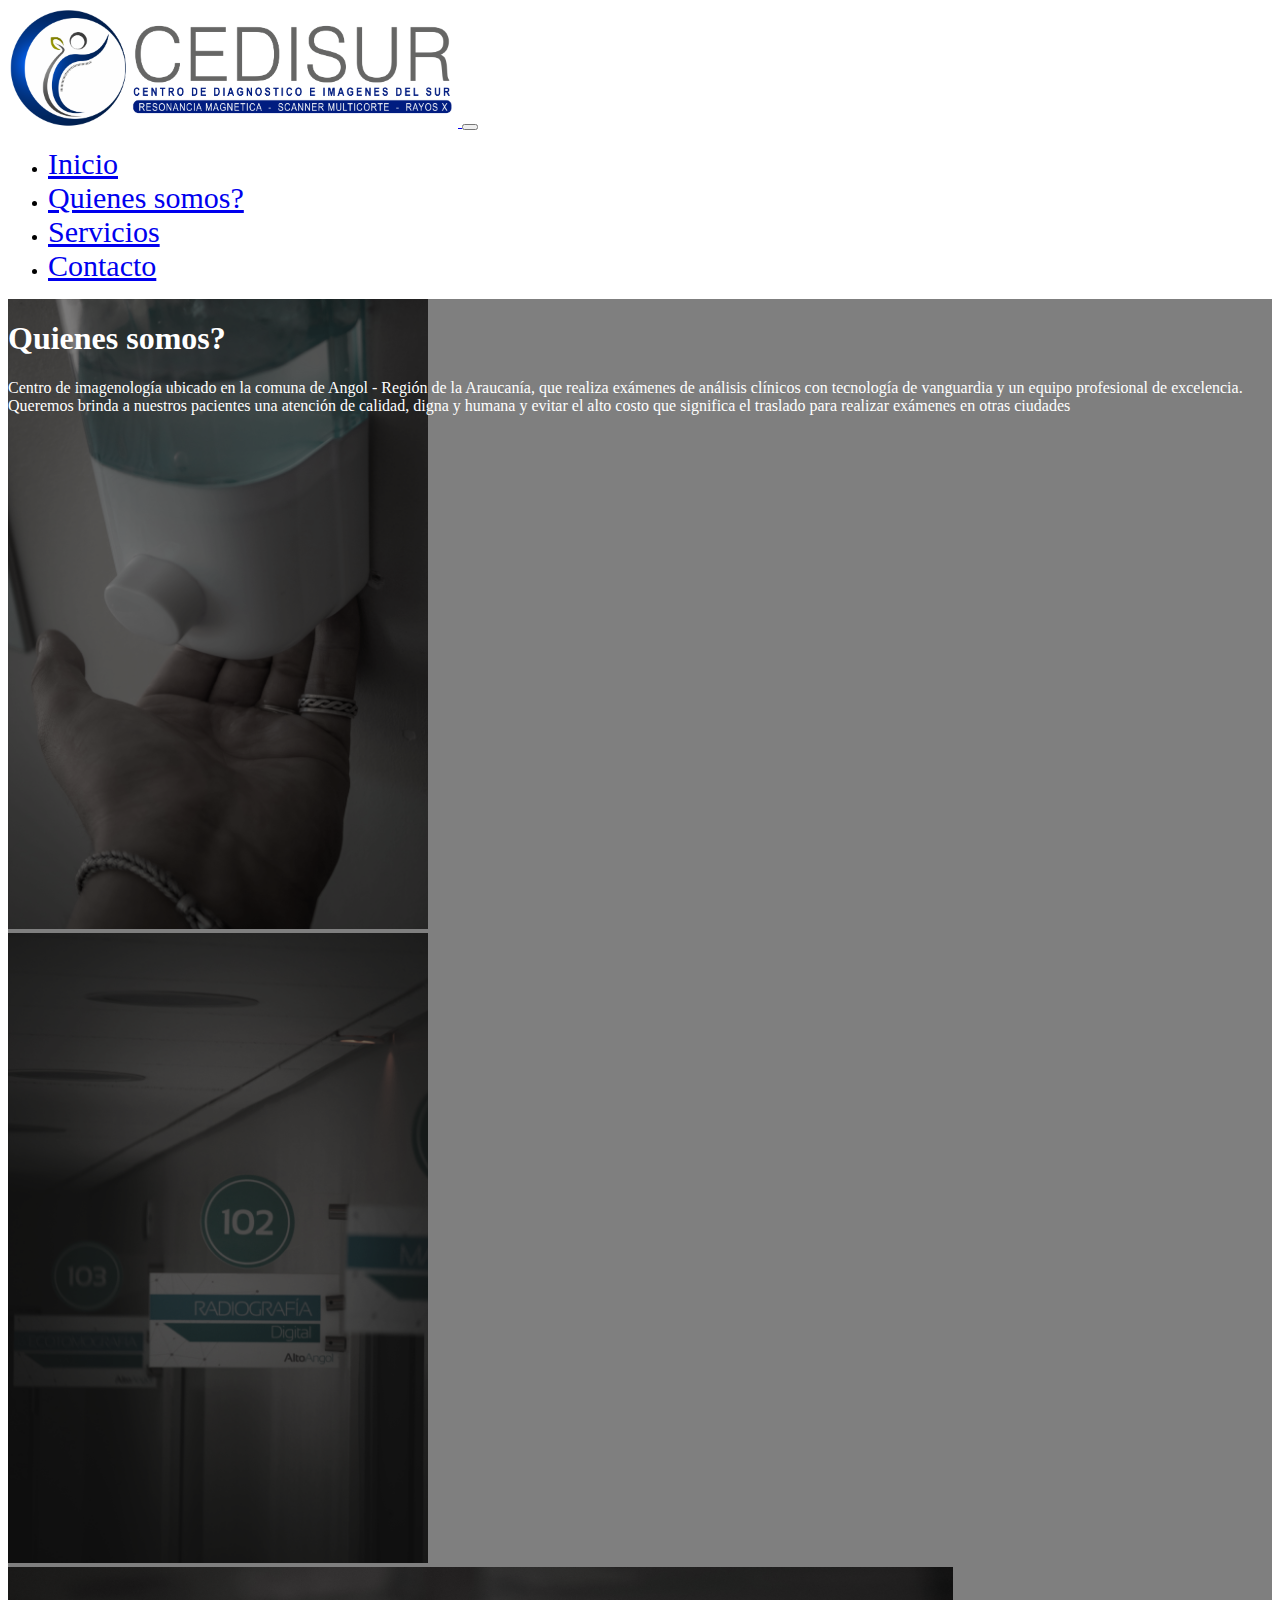
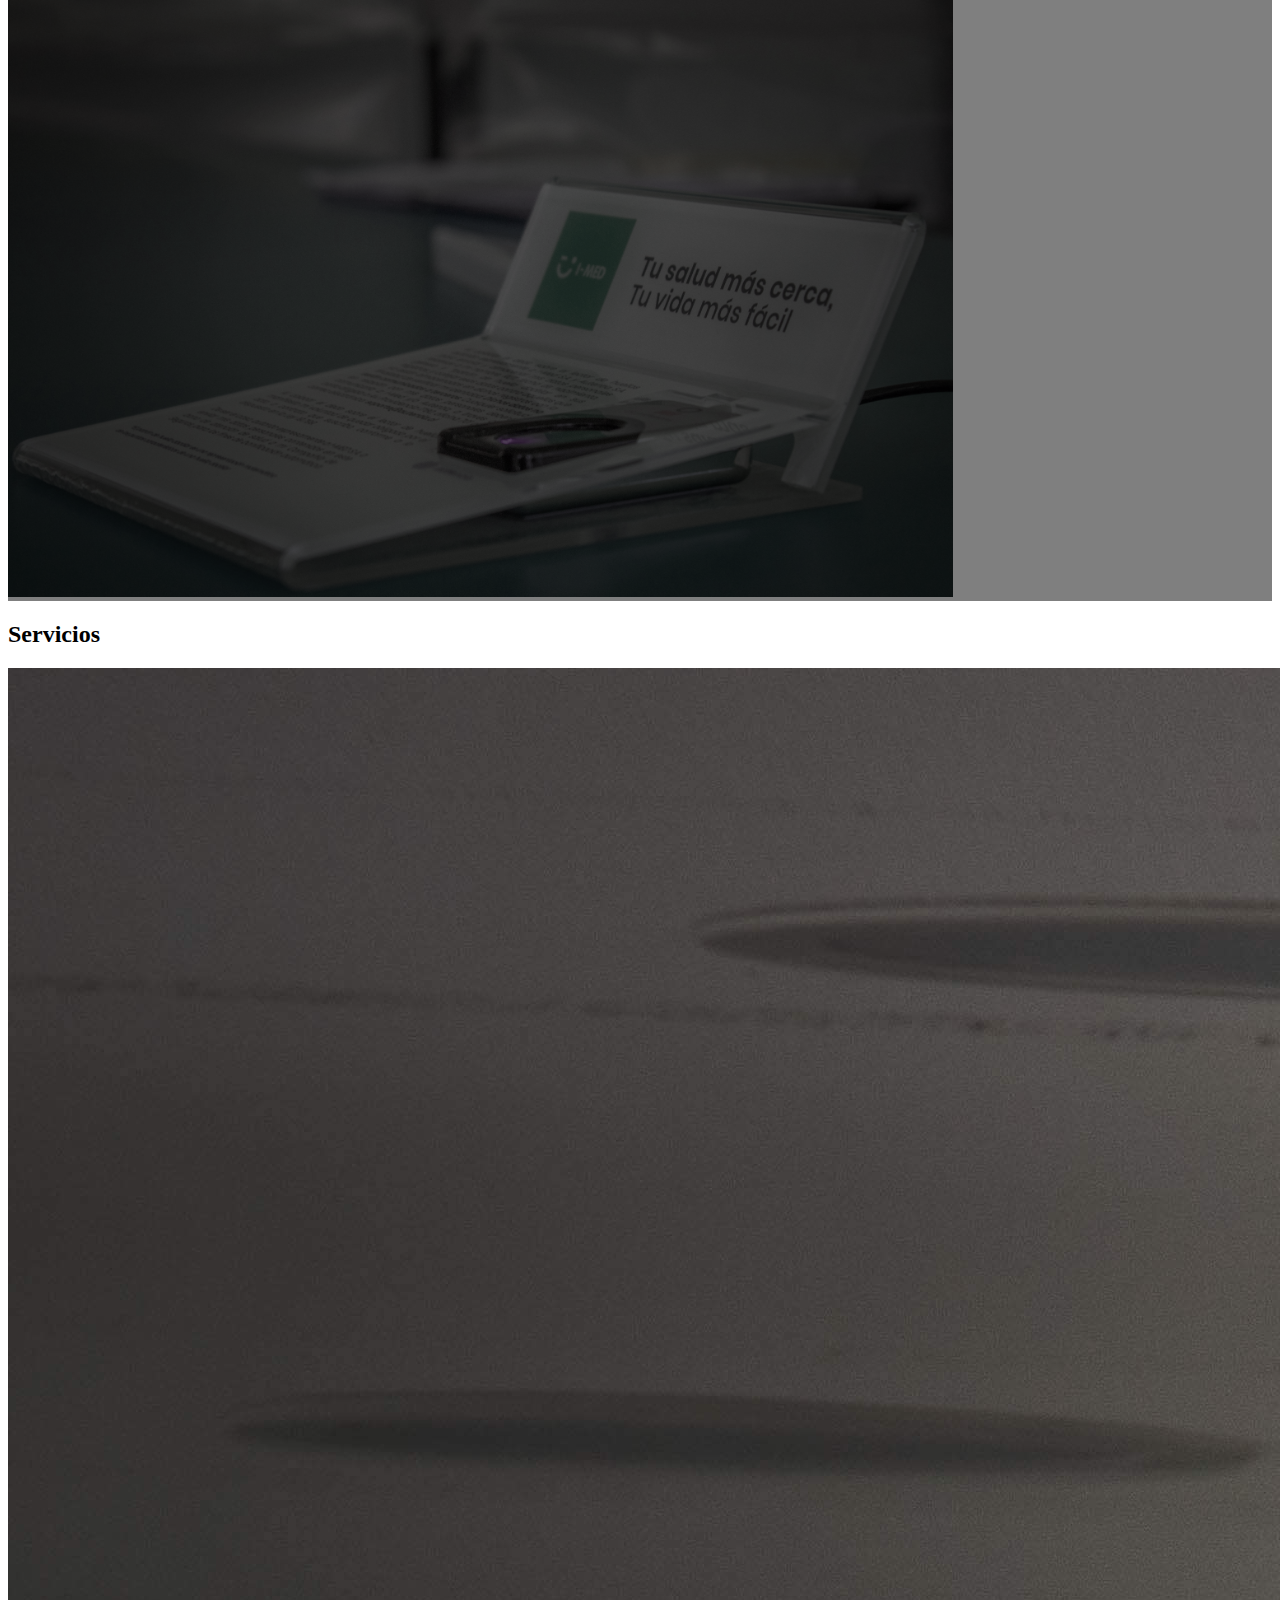
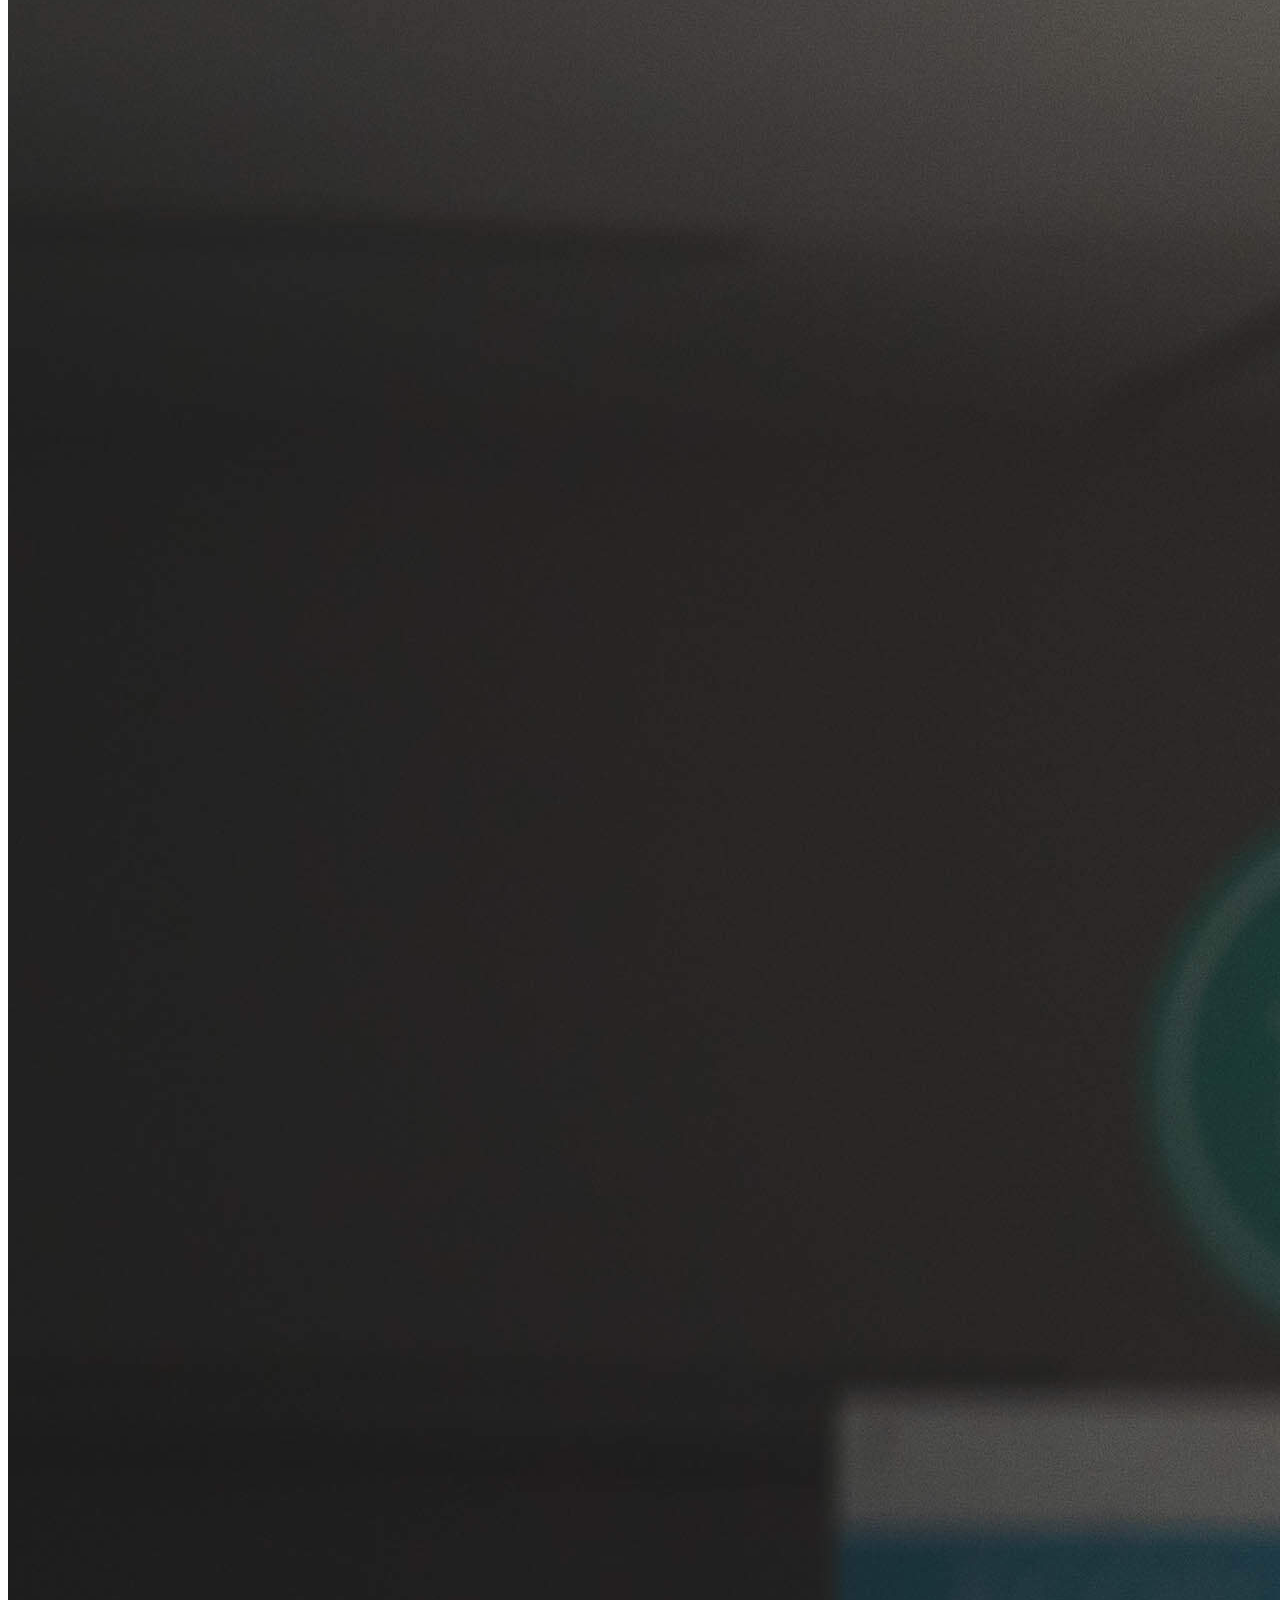
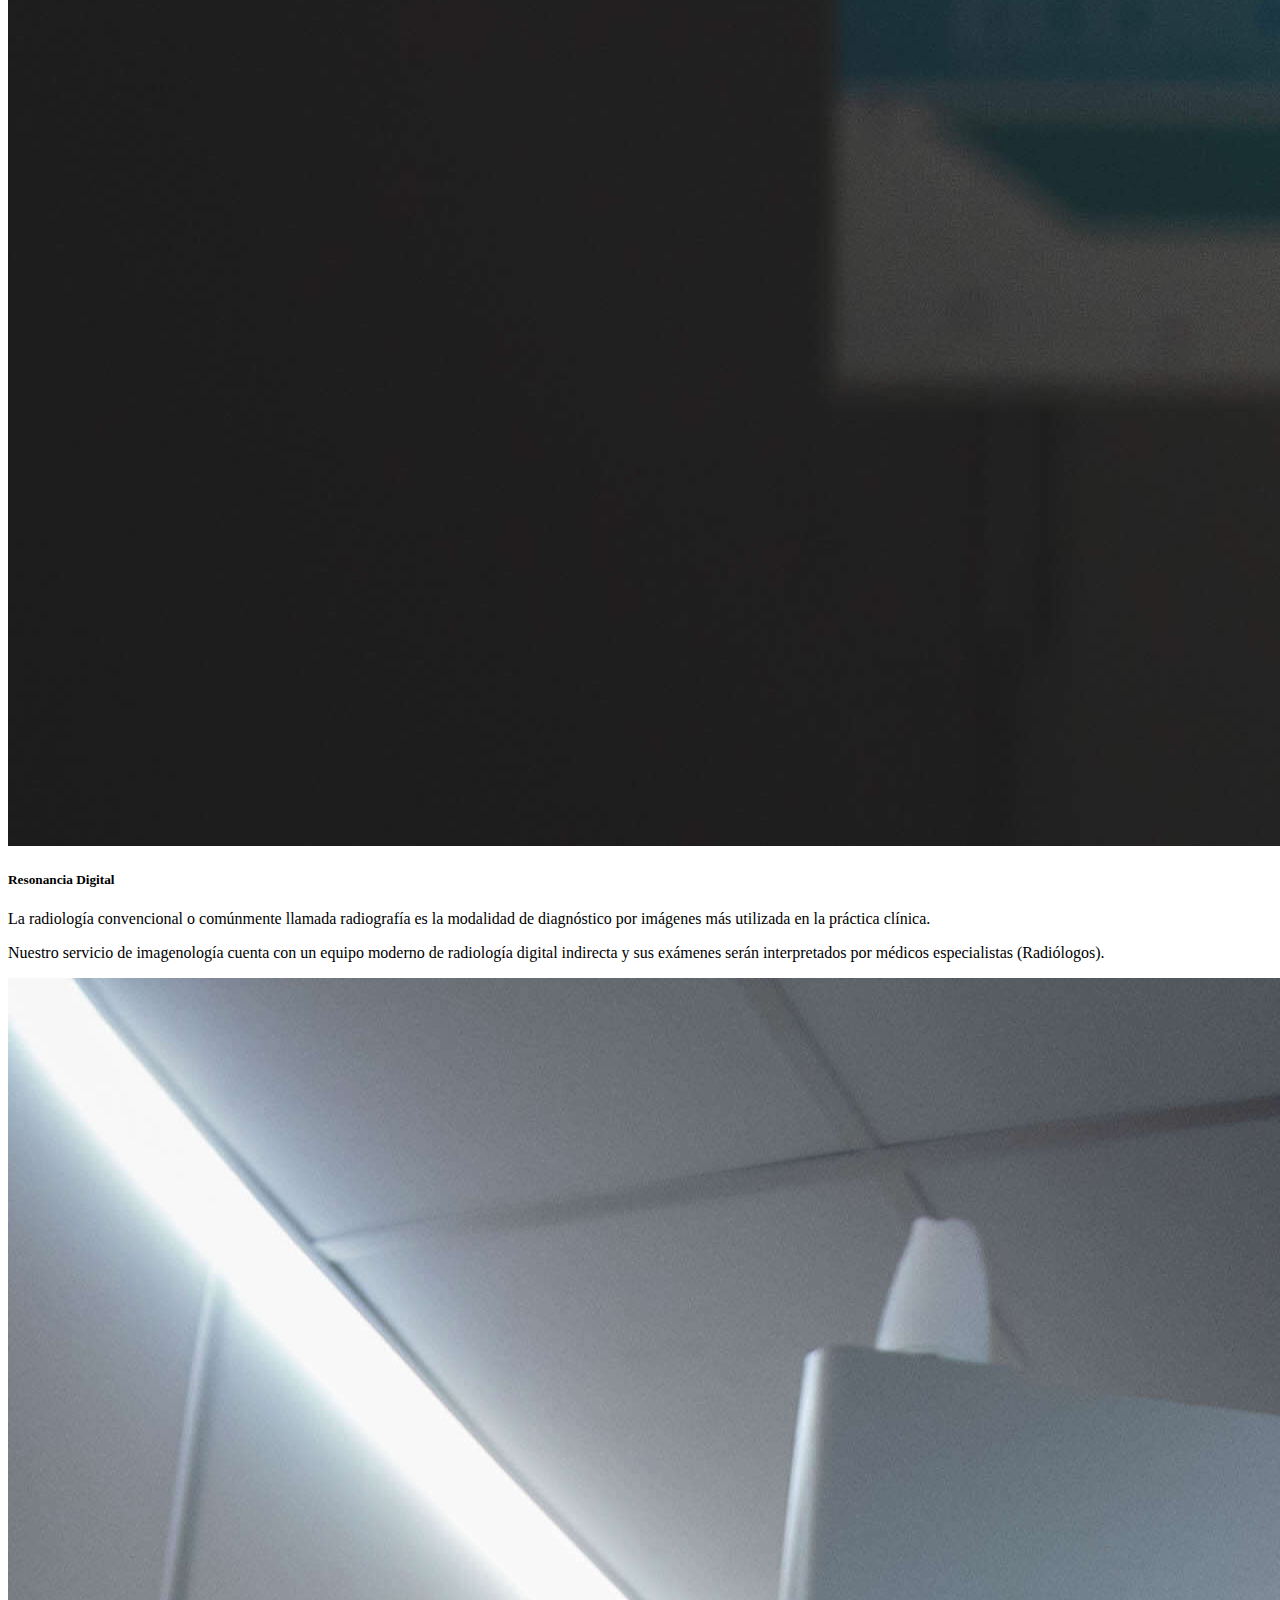
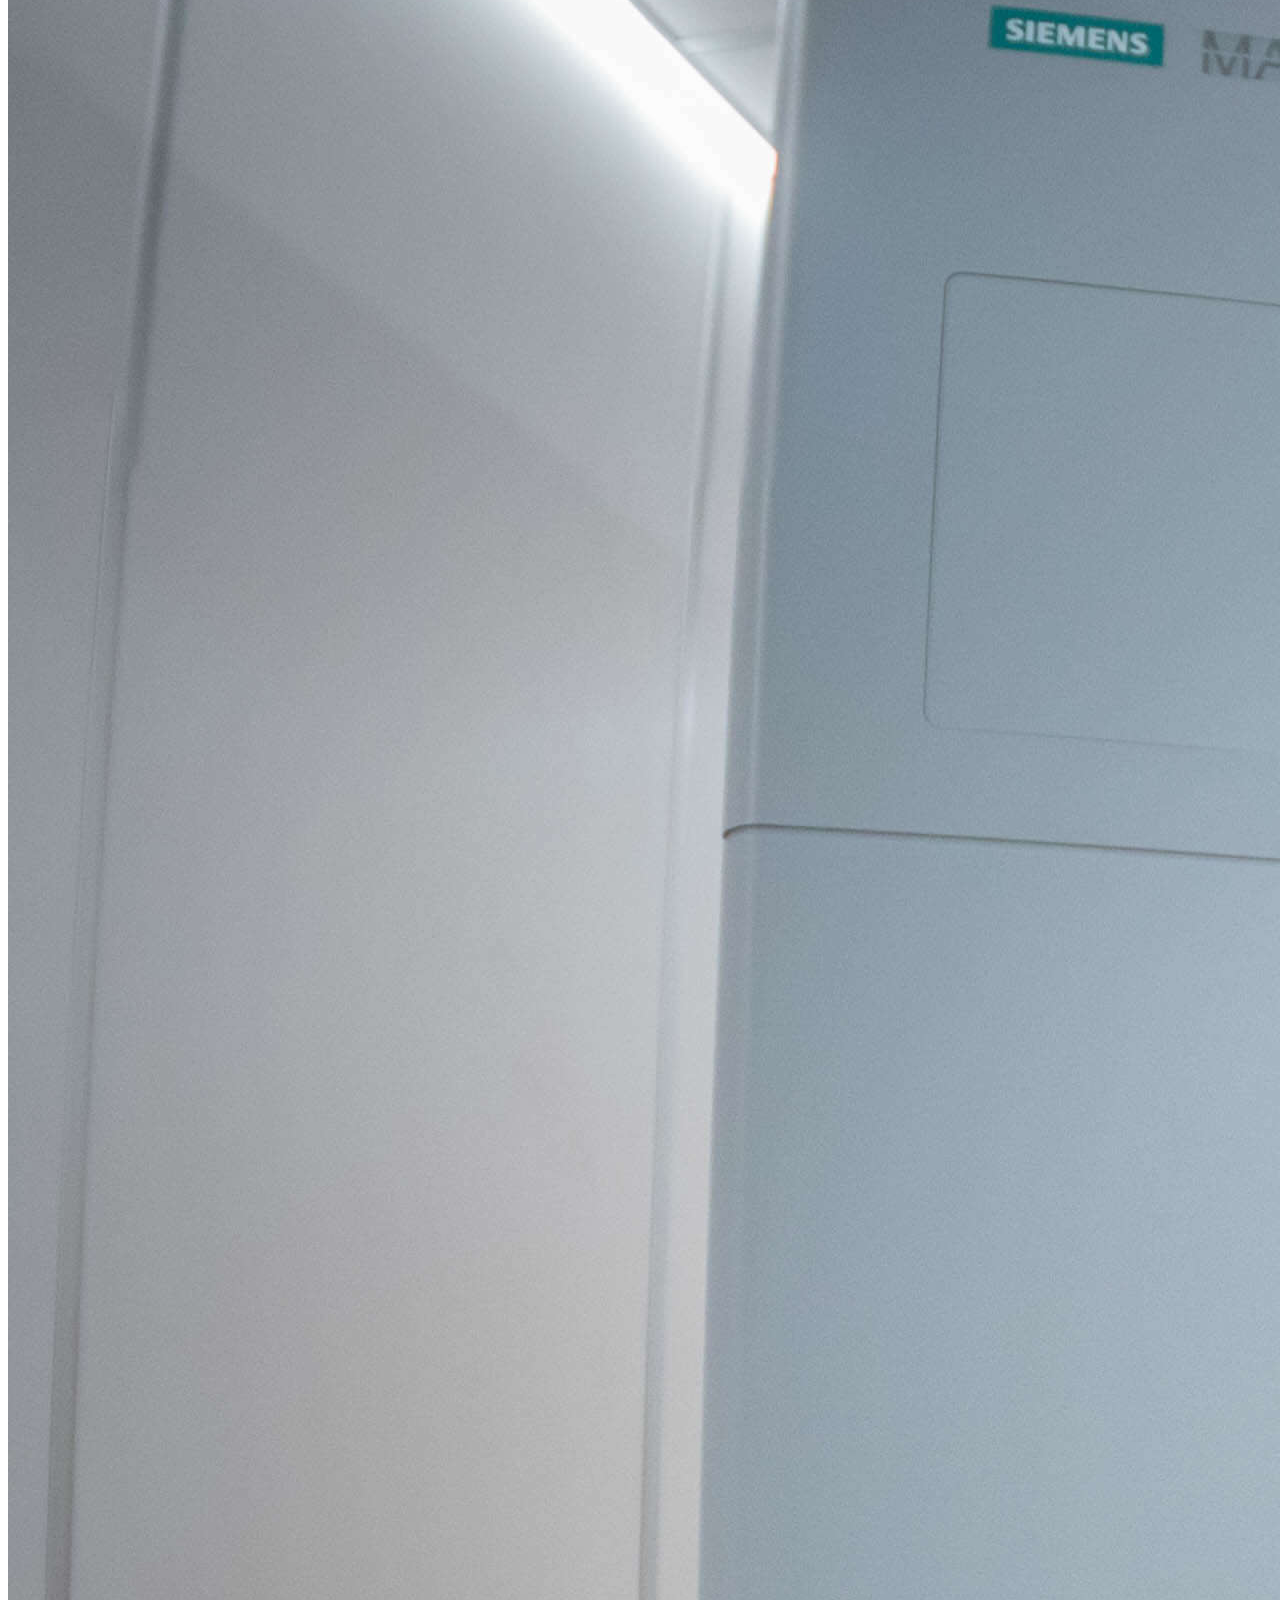
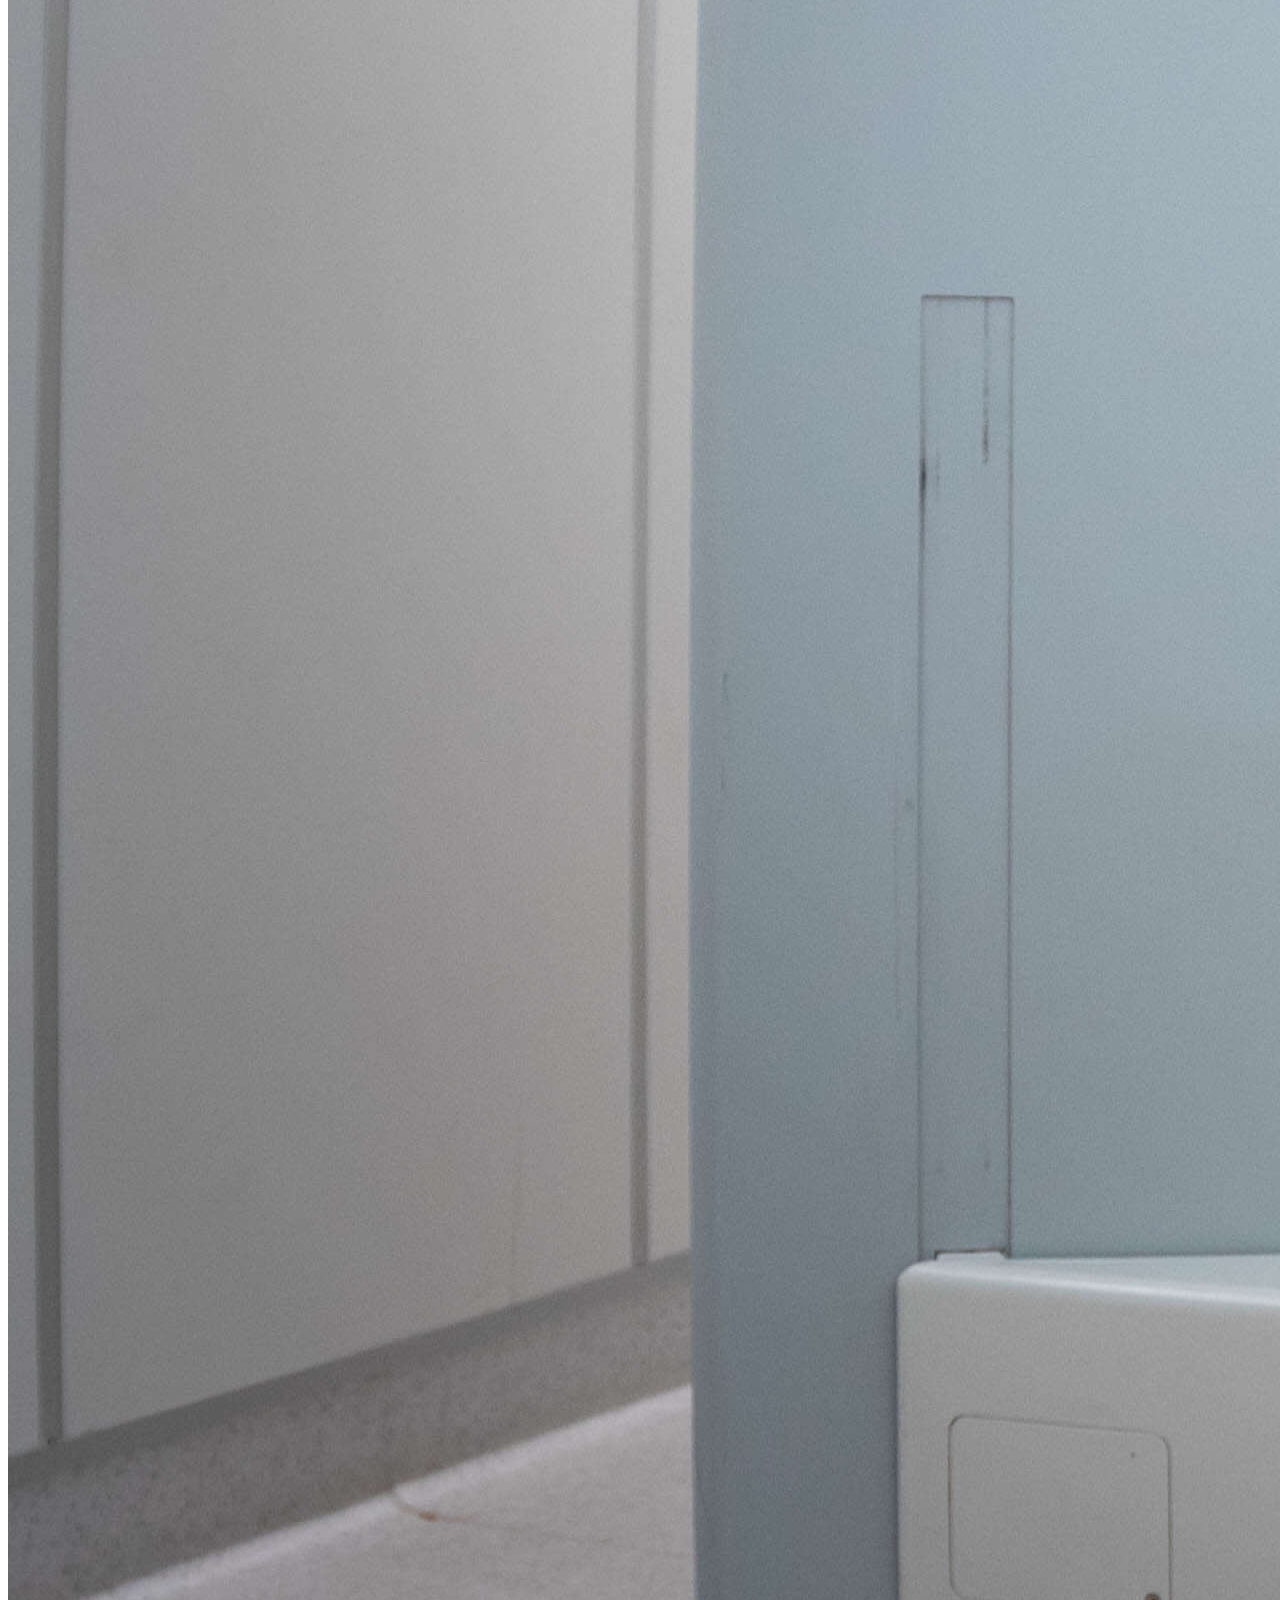
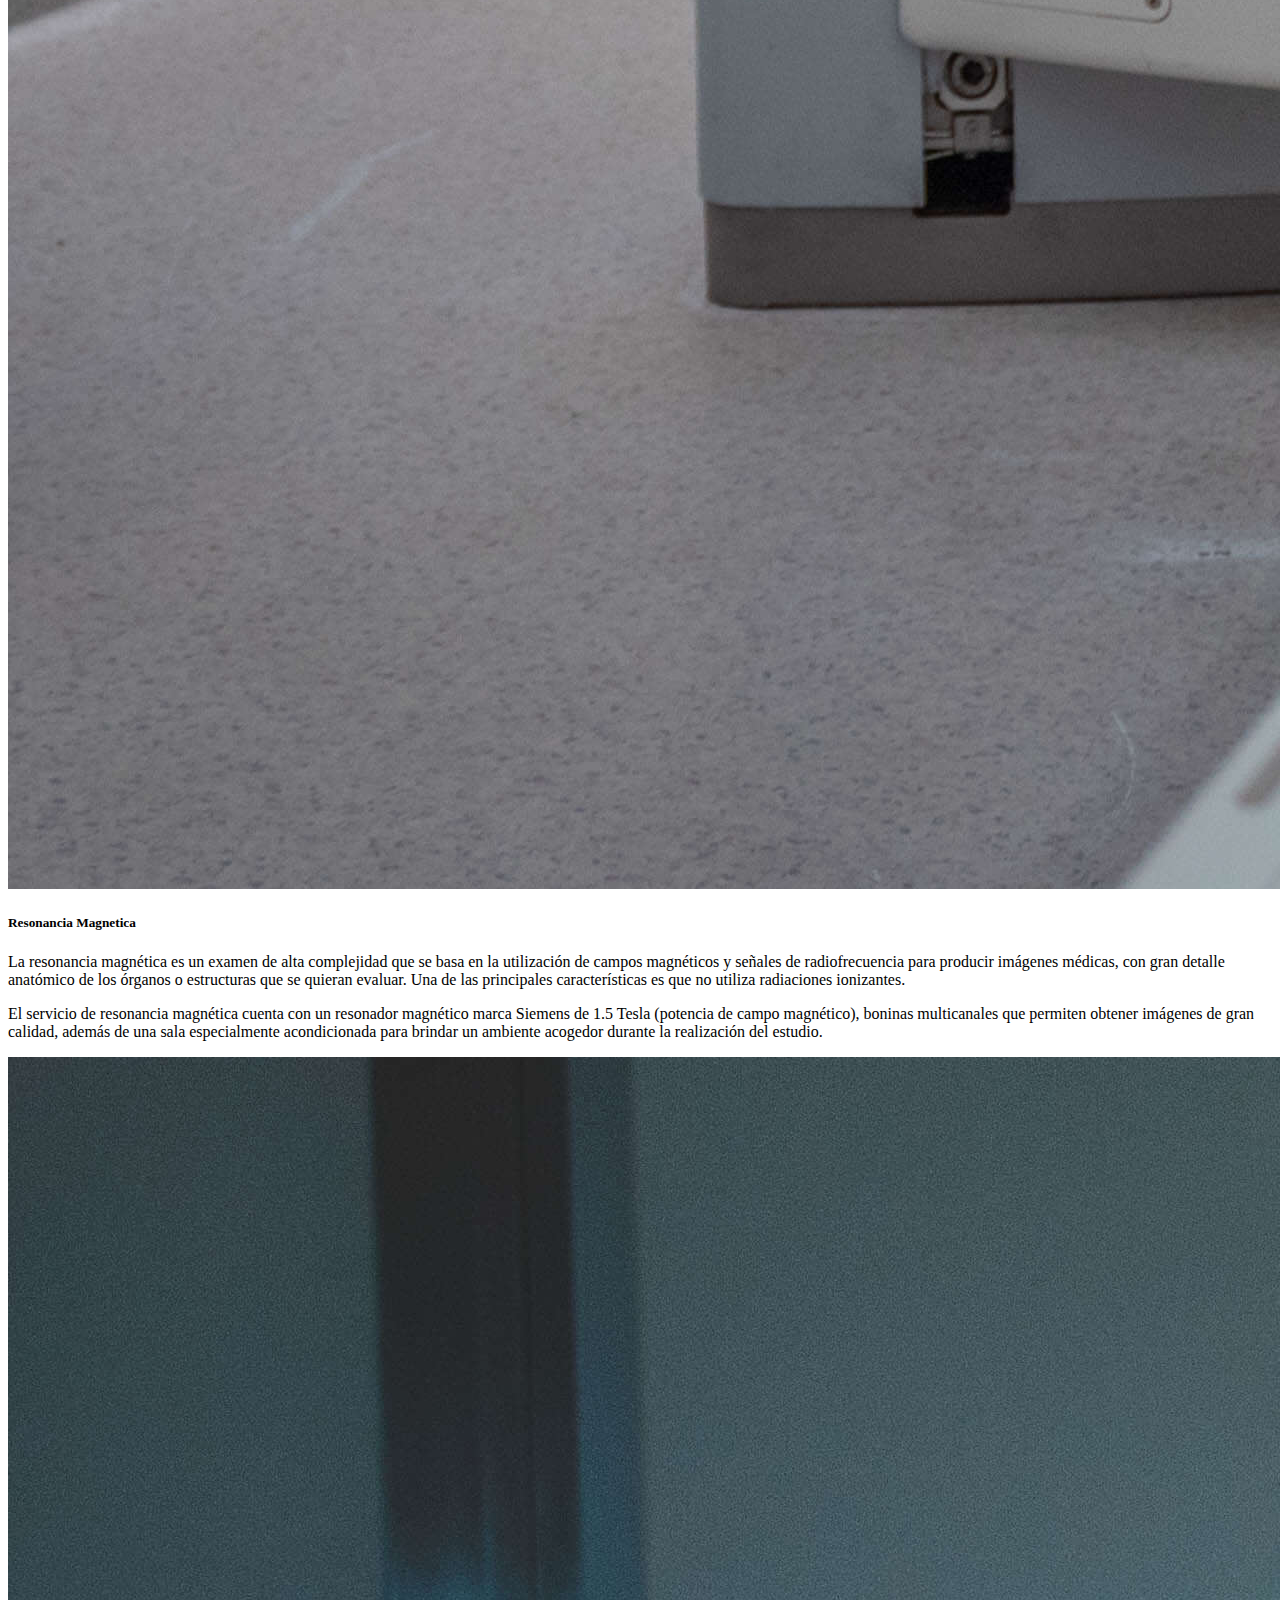
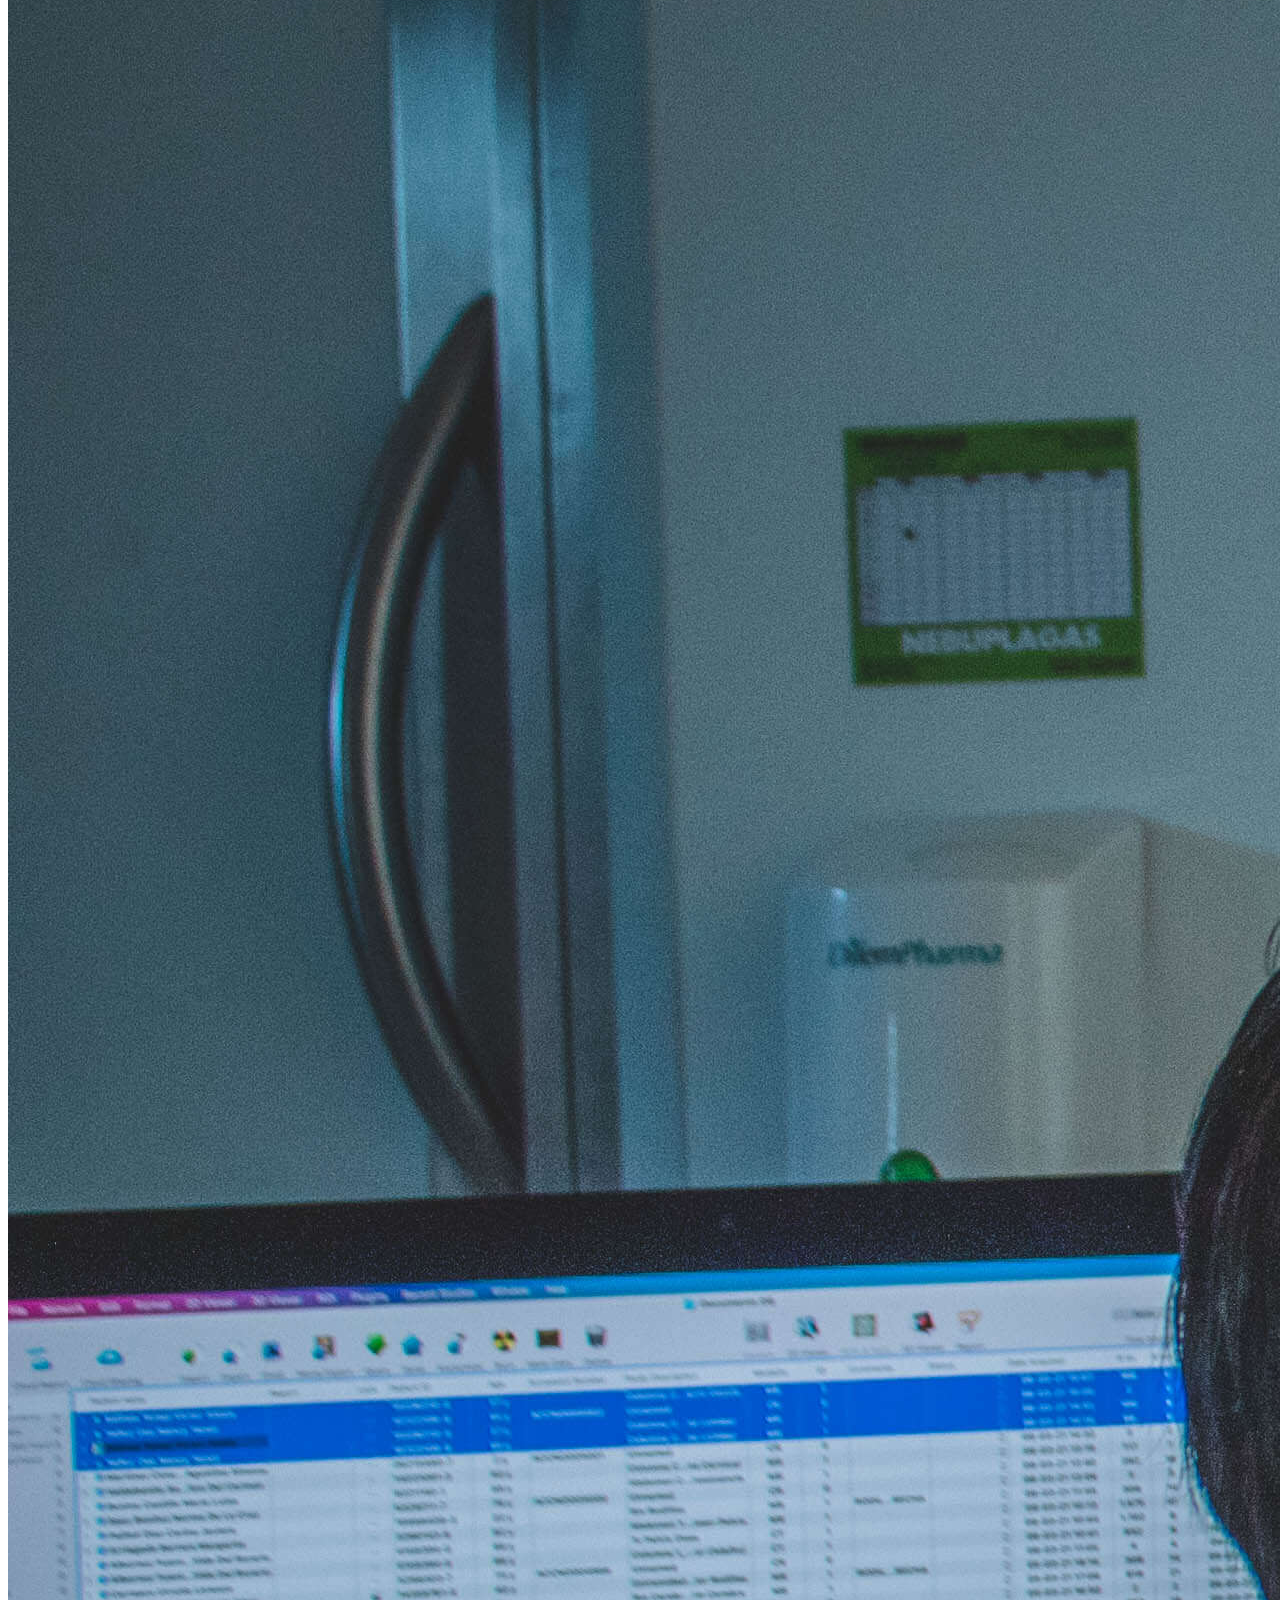
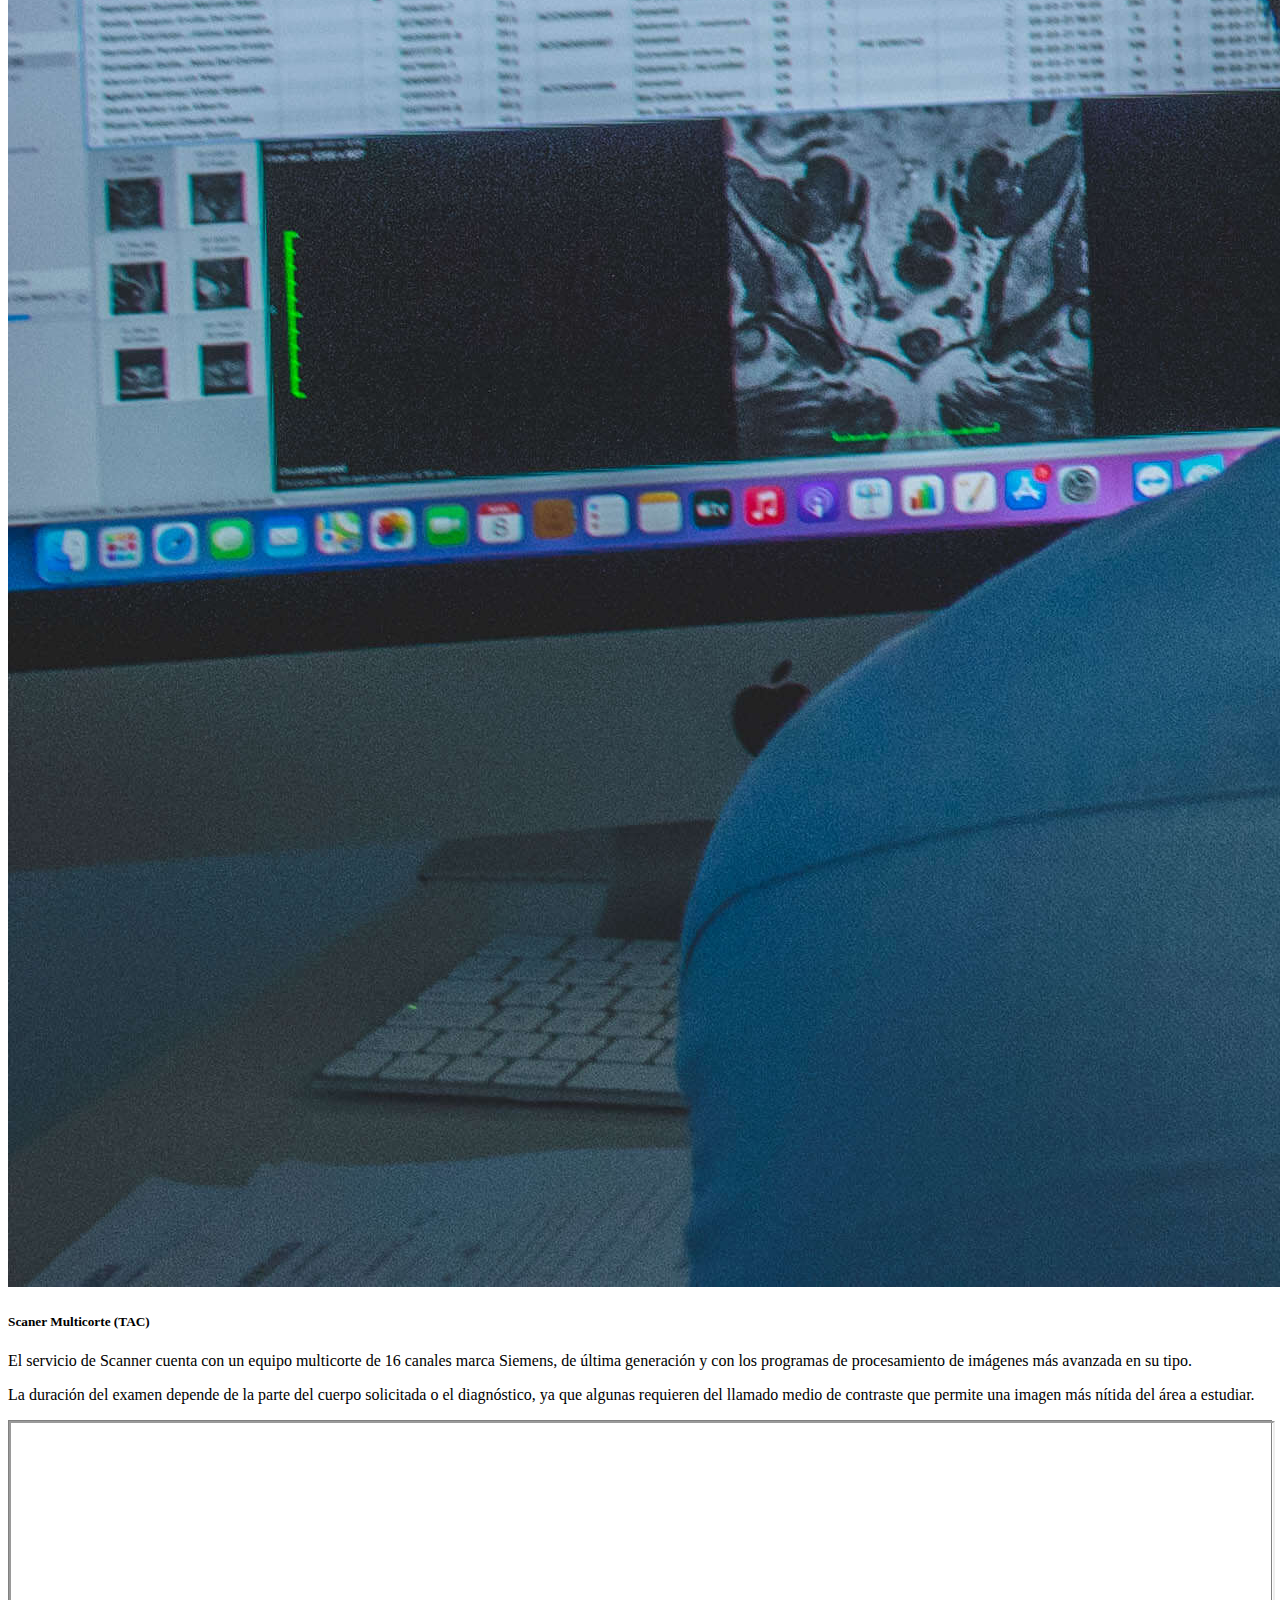
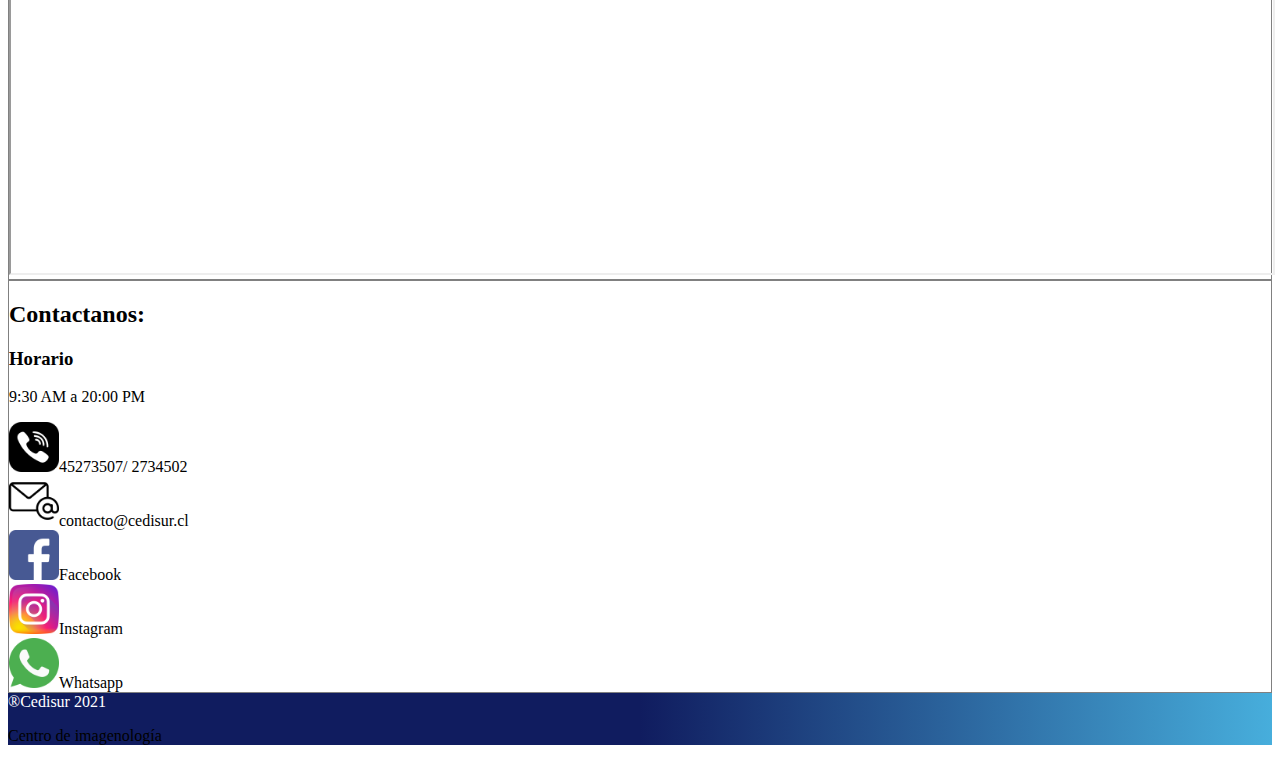
<file: index.html>
<!doctype html>
<html lang="es">
  <head>
    <!-- Required meta tags -->
    <meta charset="utf-8">
    <meta name="viewport" content="width=device-width, initial-scale=1">
    <!-- Bootstrap CSS -->
    <link rel="stylesheet" href="https://cdn.jsdelivr.net/npm/bootstrap@4.6.0/dist/css/bootstrap.min.css" integrity="sha384-B0vP5xmATw1+K9KRQjQERJvTumQW0nPEzvF6L/Z6nronJ3oUOFUFpCjEUQouq2+l" crossorigin="anonymous">
    <link rel="stylesheet" href="app.css">
    <title>Cedisur</title>
  </head>
  <body data-bs-spy="scroll" data-bs-target="#navbar" data-offset="40">

<!-- header -->
    <nav id="header" class="navbar navbar-expand-lg navbar-light bg-light sticky-top align-items-end">  
        <div class="container">
             <a class="navbar-brand" href="#">
                <img src="./assets/img/logo.png" alt="Logo cedisur" class="logo">
            </a>
            <button class="navbar-toggler align-items-center" type="button" data-toggle="collapse" data-target="#myNavbar">
              <span class="navbar-toggler-icon align-items-center"></span>
            </button>
             <div class="collapse navbar-collapse" id="myNavbar">
                <ul class="navbar-nav ms-auto mb-2 mb-lg-0">
                    <li class="nav-item">
                        <a class="nav-link" aria-current="page" href="#">Inicio</a>
                    </li>
                    <li class="nav-item">
                        <a class="nav-link" href="#main">Quienes somos?</a>
                    </li>
                    <li class="nav-item">
                        <a class="nav-link" href="#servicios">Servicios</a>
                    </li>
                    <li class="nav-item">
                        <a class="nav-link" href="#contacto">Contacto</a>
                    </li>              
                </ul>        
             </div>
        </div>
    </nav>
    <!-- Carrusel -->
     <!--Main-->
     <main id="main">
      <div id="carousel" class="carousel slide carousel-fade" data-ride="carousel" data-pause="false">
          <div class="carousel-inner">
              <div class="carousel-item active">
                  <img class="d-block w-100" src="./assets/img/13.jpg" alt="main1">
              </div>
              <div class="carousel-item active">
                  <img class="d-block w-100" src="./assets/img/15.jpg" alt="main2">
              </div>
              <div class="carousel-item active">
                  <img class="d-block w-100" src="./assets/img/11.jpg" alt="main3">
              </div>
              <div class="overlay">
                  <div class="container d-flex h-100 align-items-center justify-content-center">
                      <div class="row align-items-center">
                          <div class="col-md-6 offset-md-6 text-center text-md-right">
                              <h1 class="">Quienes somos?</h1>
                              <p>
                                Centro de imagenología ubicado en la comuna de Angol - Región de la Araucanía, que realiza exámenes de análisis clínicos con tecnología de vanguardia y un equipo profesional de excelencia. Queremos brinda a nuestros pacientes una atención de calidad, digna y humana y evitar el alto costo que significa el traslado para realizar exámenes en otras ciudades

                              </p>
                          </div>
                      </div>
                  </div>
              </div>
          </div>
      </div> 
  </main>
<!--Main-->

<!-- Servicios -->
  <section id="servicios" class="mt-4">
    <div class="container">
      <div class="row">
        <div class="col text-center text-uppercase">
            <h2>Servicios</h2>
        </div>    
      </div>
      <div class="row">
        <div class="col-md-4 mb-4 ">
          <div class="card-deck">
            <div class="card">
              <img class="card-img-top" src="./assets/img/16.jpg" alt="Imagen resonancia">
              <div class="card-body">
                <h5 class="card-title">Resonancia Digital</h5>
                <p class="card-text">
                  La radiología convencional o comúnmente llamada radiografía es la modalidad de diagnóstico por imágenes más utilizada en la práctica clínica.
                </p>
                <p>
                  Nuestro servicio de imagenología cuenta con un equipo moderno de radiología digital indirecta y sus exámenes serán interpretados por médicos especialistas (Radiólogos).
                </p> 
              </div>          
            </div>
          </div>
        </div>
        <div class="col-md-4 mb-4 ">
          <div class="card-deck">
            <div class="card">
              <img class="card-img-top" src="./assets/img/3.jpg" alt="Imagen resonancia">
              <div class="card-body">
                <h5 class="card-title">
                  Resonancia Magnetica
                </h5>
                <p class="card-text">La resonancia magnética es un examen de alta complejidad que se basa en la utilización de campos magnéticos y señales de radiofrecuencia para producir imágenes médicas, con gran detalle anatómico de los órganos o estructuras que se quieran evaluar. Una de las principales características es que no utiliza radiaciones ionizantes.</p>
                  <p> El servicio de resonancia magnética cuenta con un resonador magnético marca Siemens de 1.5 Tesla (potencia de campo magnético), boninas multicanales que permiten obtener imágenes de gran calidad, además de una sala especialmente acondicionada para brindar un ambiente acogedor durante la realización del estudio.</p>
                 
              </div>          
            </div>
          </div>
        </div>
        <div class="col-md-4 mb-4 ">
          <div class="card-deck">
            <div class="card">
              <img class="card-img-top" src="./assets/img/5.jpg" alt="Imagen multicorte">
              <div class="card-body">
                <h5 class="card-title">Scaner Multicorte (TAC)</h5>
                <p class="card-text">El servicio de Scanner cuenta con un equipo multicorte de 16 canales marca Siemens, de última generación y con los programas de procesamiento de imágenes más avanzada en su tipo.</p>
                <p>La duración del examen depende de la parte del cuerpo solicitada o el diagnóstico, ya que algunas requieren del llamado medio de contraste que permite una imagen más nítida del área a estudiar.</p>
              </div>          
            </div>
          </div>
        </div>
      </div>
    </div>
  </section>
<!-- Servicios -->
<!-- Contacto y dirección -->
<div id="contacto" class="container-fluid text-dark mt-4" >
	<div class="row">
        	<div class="col-12 col-lg p-0 margenes" >
          	<iframe src="https://www.google.com/maps/embed?pb=!1m14!1m12!1m3!1d1932.9835965703257!2d-72.69395797415865!3d-37.805779921404906!2m3!1f0!2f0!3f0!3m2!1i1024!2i768!4f13.1!5e0!3m2!1ses!2scl!4v1617373429023!5m2!1ses!2scl"
              width="100%" height="450px" allowfullscreen="" loading="lazy">
            </iframe>
         	</div>
          <div id="social" class="col-12 col-lg margenes">
            <div class="row ">
              <div class="col-12">
                <h2 class="text-center ">Contactanos:</h2>
            </div>                        
            <div class="col-6 mt-4">
              <h3>Horario</h3>
              <p> 9:30 AM a 20:00 PM</p>
            </div>
            <div class="col-6 mt-4">
              <img src="./assets/icons/viber (1).png" alt="">45273507/ 2734502
            </div>          
            <div class="col-6 mt-4">
              <a href="mailto:contacto@cedisur.cl" target="_blank"><img src="./assets/icons/mail.png" alt="">contacto@cedisur.cl</a>    
            </div>
            <div class="col-6 mt-4">
              <a class="" href="https://www.facebook.com/Cedisur-Centro-de-Diagn%C3%B3stico-e-Im%C3%A1genes-198251630784977" target="_blank"><img src="./assets/icons/facebook.png" alt="">Facebook</a>
            </div>
            <div class="col-6 mt-4 mb-4">
              <a href="https://www.instagram.com/cedisur_angol/ " target="_blank"><img src="./assets/icons/instagram.png" alt="">Instagram</a>
            </div>          
            <div class="col-6 mt-4 mb-4">
              <a href="https://api.whatsapp.com/send?phone=+56948048299" target="_blank"><img src="./assets/icons/whatsapp (2).png" alt="">Whatsapp</a>              
            </div>               
          </div>
	  </div>
  </div>
</div>
<!-- Contacto y dirección -->
<!-- Footer -->
<footer id="footer" class="pb-2 pt-2">
  <div class="container">
      <div class="row text-center">
          <div class="col-12 pb-2 col-lg">
          </div>
          <div class="col-12 pb-2 pt-2 col-lg">
            <a href="#">®Cedisur 2021</a>
            <p class="text-white">Centro de imagenología</p>
          </div>
          <div class="col-12 pb-2 col-lg">
              <a href="#"></a>
          </div>
      </div>
  </div>
</footer>

    <script src="https://code.jquery.com/jquery-3.5.1.slim.min.js" integrity="sha384-DfXdz2htPH0lsSSs5nCTpuj/zy4C+OGpamoFVy38MVBnE+IbbVYUew+OrCXaRkfj" crossorigin="anonymous"></script>
    <script src="https://cdn.jsdelivr.net/npm/bootstrap@4.6.0/dist/js/bootstrap.bundle.min.js" integrity="sha384-Piv4xVNRyMGpqkS2by6br4gNJ7DXjqk09RmUpJ8jgGtD7zP9yug3goQfGII0yAns" crossorigin="anonymous"></script>
    
  </body>
</html>
</file>
<file: app.css>
/* colors
 #9bbf17
 #101c5f
 #fefffe
 #47aedc
*/



#social img{
    height:50px;

}
.logo{
    width: 450px;
}
@media only screen and (max-width: 600px) {
    .logo{
        width: 270px;
    }
  }
#social a{
    text-decoration: none;
    color:black;
}
#social a:hover{
    cursor:pointer;
}
#main .carousel-inner img{
    max-height: 70vh;
    object-fit: cover;
    filter: grayscale(70%);
}
#carousel{
    position:relative
}
.margenes {
    border:1px solid gray;   
    background:f8f9fa;
}
#carousel .overlay{
    z-index: 1;
    position: absolute;
    top:0;
    bottom: 0;
    left:0;
    right: 0;
    background-color: rgba(0, 0, 0, 0.5);
    color:white;
}
#carousel .overlay .container,
#carousel .overlay .row{
height: 100%;
}
.nav-item a{
    font-size: 30px;
}
#contacto{
    width: 100%;
}

#footer{
    background: linear-gradient(90deg,#101c5f,#101c5f 50%, #47aedc);
    width: 100%;
    padding:0;
}
footer a{
    text-decoration: none;
    color:white;
   
}
</file>
